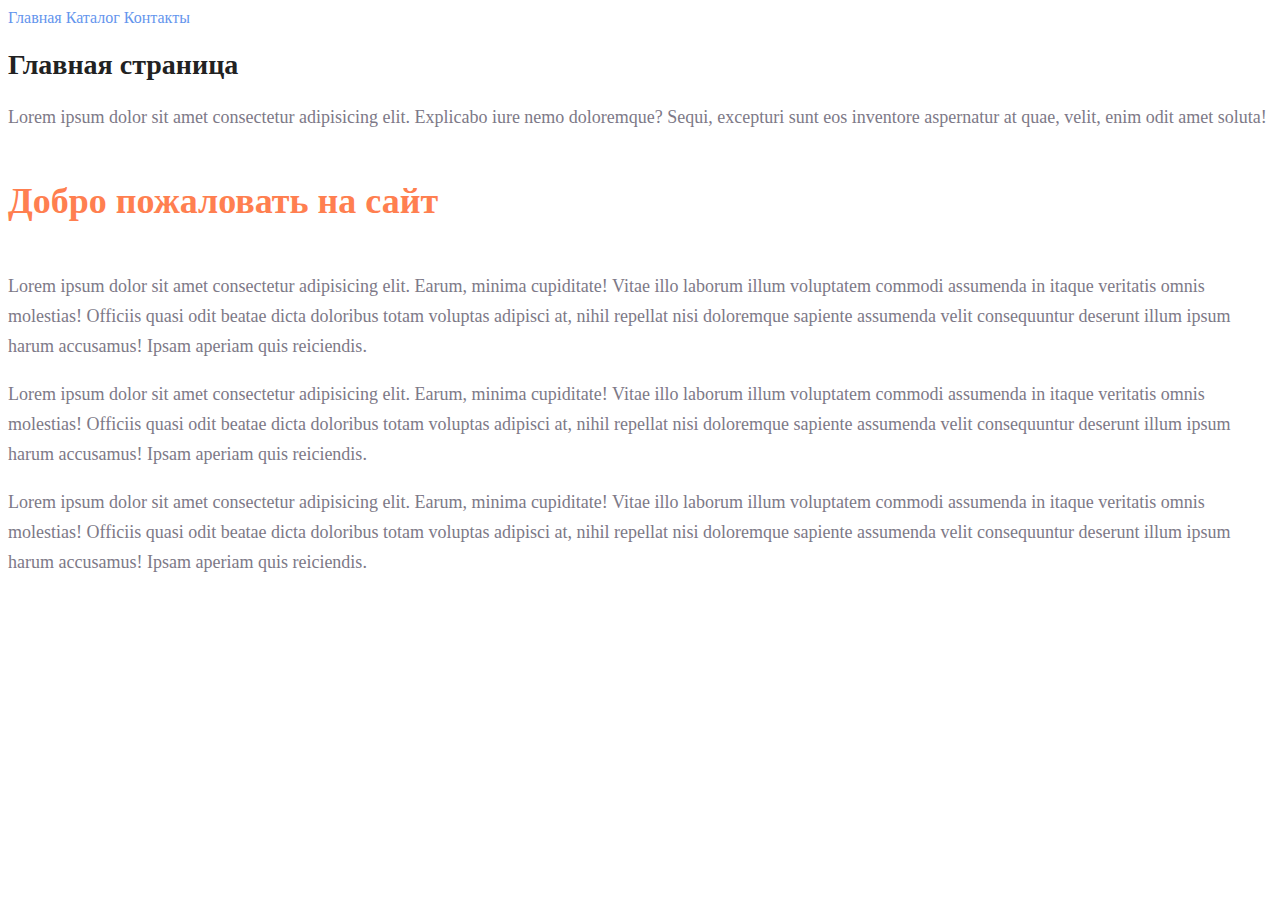
<file: index.html>
<!DOCTYPE html>
<html lang="ru">
<head>
    <meta charset="UTF-8">
    <meta name="viewport" content="width=device-width, initial-scale=1.0">
    <title>Главная</title>
    <link rel="stylesheet" href="style.css">
</head>
<body>
    <a class="nav_link" href="index.html">Главная</a>
    <a class="nav_link" href="catalog\catalog.html">Каталог</a>
    <a class="nav_link" href="contacts.html">Контакты</a>
    <h1 class="title">Главная страница</h1>
    <p class="text">Lorem ipsum dolor sit amet consectetur adipisicing elit. Explicabo iure nemo doloremque? Sequi, excepturi sunt eos inventore aspernatur at quae, velit, enim odit amet soluta!</p>
    <h2  class="subtitle">Добро пожаловать на сайт</h2>
    <p class="text"> Lorem ipsum dolor sit amet consectetur adipisicing elit. Earum, minima cupiditate! Vitae illo laborum illum voluptatem commodi assumenda in itaque veritatis omnis molestias! Officiis quasi odit beatae dicta doloribus totam voluptas adipisci at, nihil repellat nisi doloremque sapiente assumenda velit consequuntur deserunt illum ipsum harum accusamus! Ipsam aperiam quis reiciendis.</p>
    <p class="text">Lorem ipsum dolor sit amet consectetur adipisicing elit. Earum, minima cupiditate! Vitae illo laborum illum voluptatem commodi assumenda in itaque veritatis omnis molestias! Officiis quasi odit beatae dicta doloribus totam voluptas adipisci at, nihil repellat nisi doloremque sapiente assumenda velit consequuntur deserunt illum ipsum harum accusamus! Ipsam aperiam quis reiciendis.</p>
    <p class="text">Lorem ipsum dolor sit amet consectetur adipisicing elit. Earum, minima cupiditate! Vitae illo laborum illum voluptatem commodi assumenda in itaque veritatis omnis molestias! Officiis quasi odit beatae dicta doloribus totam voluptas adipisci at, nihil repellat nisi doloremque sapiente assumenda velit consequuntur deserunt illum ipsum harum accusamus! Ipsam aperiam quis reiciendis.</p>
</body>
</html>
</file>
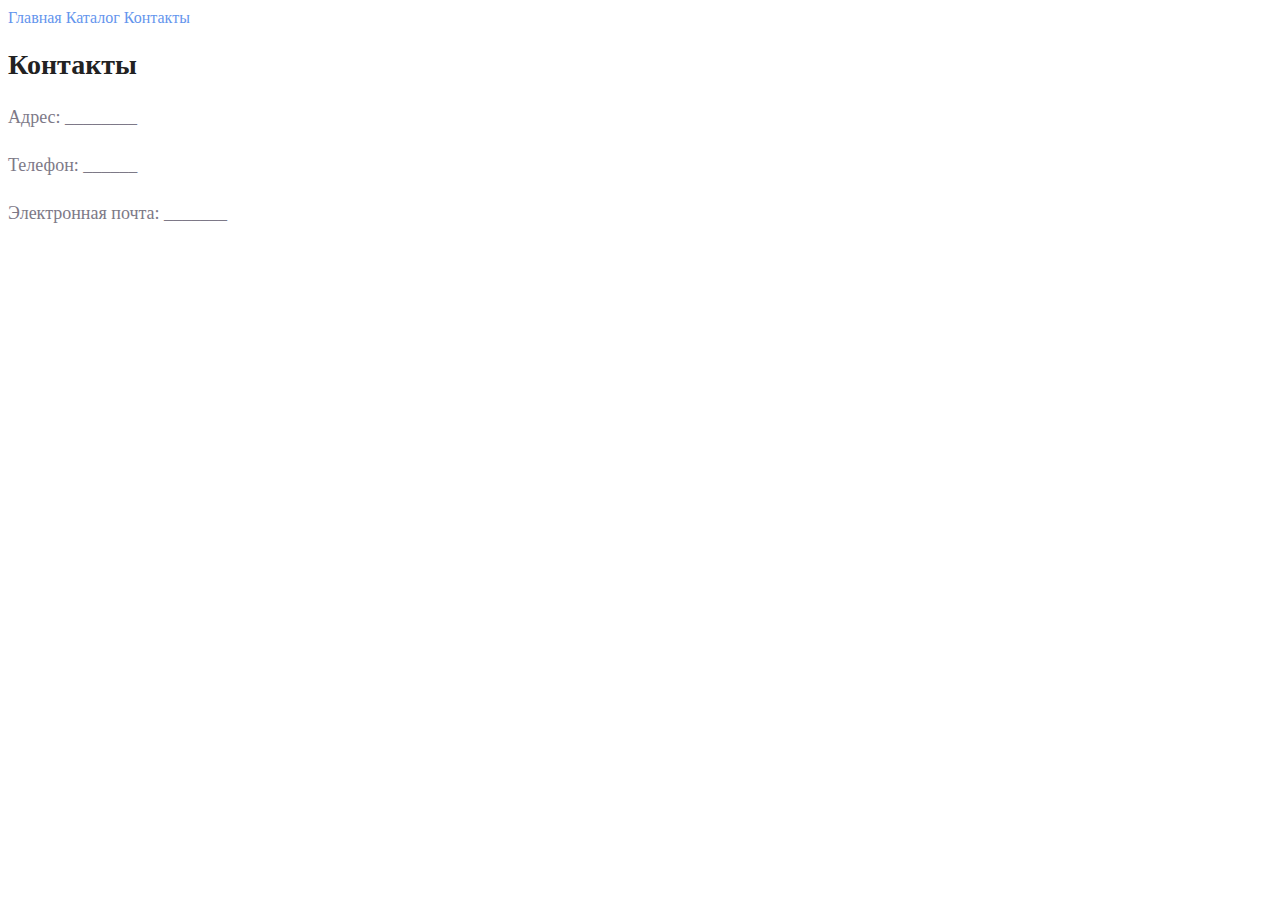
<file: contacts.html>
<!DOCTYPE html>
<html lang="ru">
<head>
    <meta charset="UTF-8">
    <meta name="viewport" content="width=device-width, initial-scale=1.0">
    <title>Контакты</title>
    <link rel="stylesheet" href="style.css">
</head>
<body>
    <a class="nav_link" href="index.html">Главная</a>
    <a class="nav_link" href="catalog\catalog.html">Каталог</a>
    <a class="nav_link" href="contacts.html">Контакты</a>
    <h1 class="title">Контакты</h1>
    <p  class="text"> Адрес: ________</p>
    <p  class="text"> Телефон: ______</p>
    <p  class="text"> Электронная почта: _______</p>
</body>
</html>
</file>
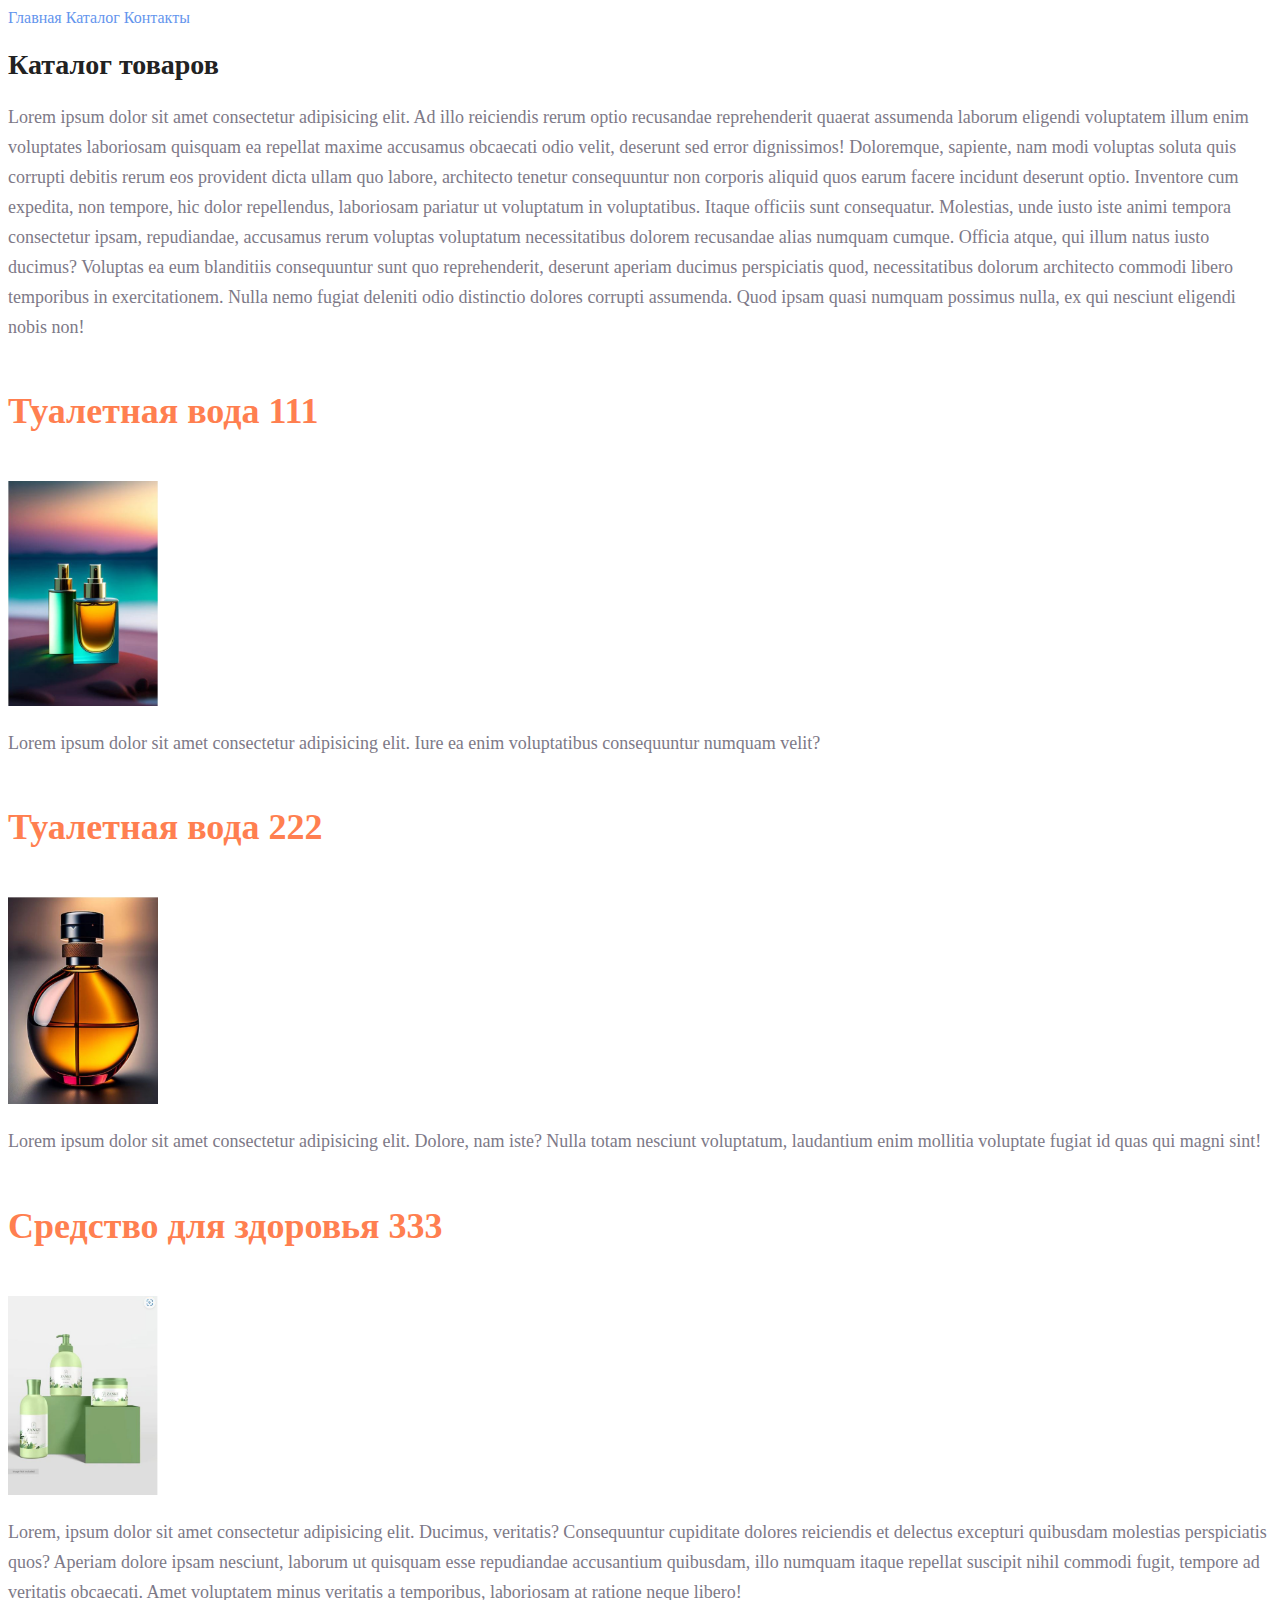
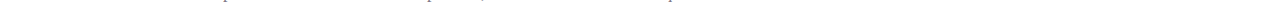
<file: catalog/catalog.html>
<!DOCTYPE html>
<html lang="ru">
<head>
    <meta charset="UTF-8">
    <meta name="viewport" content="width=device-width, initial-scale=1.0">
    <title>Каталог</title>
    <link rel="stylesheet" href="../style.css">
</head>
<body>
    <a class="nav_link" href="../index.html">Главная</a>
    <a class="nav_link" href="catalog.html">Каталог</a>
    <a class="nav_link" href="../contacts.html">Контакты</a>
    <h1 class="title">Каталог товаров</h1>
    <p  class="text">Lorem ipsum dolor sit amet consectetur adipisicing elit. Ad illo reiciendis rerum optio recusandae reprehenderit quaerat assumenda laborum eligendi voluptatem illum enim voluptates laboriosam quisquam ea repellat maxime accusamus obcaecati odio velit, deserunt sed error dignissimos! Doloremque, sapiente, nam modi voluptas soluta quis corrupti debitis rerum eos provident dicta ullam quo labore, architecto tenetur consequuntur non corporis aliquid quos earum facere incidunt deserunt optio. Inventore cum expedita, non tempore, hic dolor repellendus, laboriosam pariatur ut voluptatum in voluptatibus. Itaque officiis sunt consequatur. Molestias, unde iusto iste animi tempora consectetur ipsam, repudiandae, accusamus rerum voluptas voluptatum necessitatibus dolorem recusandae alias numquam cumque. Officia atque, qui illum natus iusto ducimus? Voluptas ea eum blanditiis consequuntur sunt quo reprehenderit, deserunt aperiam ducimus perspiciatis quod, necessitatibus dolorum architecto commodi libero temporibus in exercitationem. Nulla nemo fugiat deleniti odio distinctio dolores corrupti assumenda. Quod ipsam quasi numquam possimus nulla, ex qui nesciunt eligendi nobis non!</p>

    <h2 class="subtitle">Туалетная вода 111</h2>
    <img width="150" src="../IMG/111.JPG" alt="photo">
    <p  class="text">Lorem ipsum dolor sit amet consectetur adipisicing elit. Iure ea enim voluptatibus consequuntur numquam velit?</p>
    <h2 class="subtitle">Туалетная вода 222</h2>
    <img width="150" src="../IMG/222.JPG" alt="photo">
    <p  class="text">Lorem ipsum dolor sit amet consectetur adipisicing elit. Dolore, nam iste? Nulla totam nesciunt voluptatum, laudantium enim mollitia voluptate fugiat id quas qui magni sint!</p>
    <h2 class="subtitle">Средство для здоровья 333</h2>
    <img width="150" src="../IMG/333.JPG" alt="photo">
    <p  class="text">Lorem, ipsum dolor sit amet consectetur adipisicing elit. Ducimus, veritatis? Consequuntur cupiditate dolores reiciendis et delectus excepturi quibusdam molestias perspiciatis quos? Aperiam dolore ipsam nesciunt, laborum ut quisquam esse repudiandae accusantium quibusdam, illo numquam itaque repellat suscipit nihil commodi fugit, tempore ad veritatis obcaecati. Amet voluptatem minus veritatis a temporibus, laboriosam at ratione neque libero!</p>
</body>
</html>
</file>
<file: style.css>
a {
    text-decoration: none;
}

.nav_link {
    color: cornflowerblue;
    font-size: 16px;
    line-height: 20px;
    ;
}

.title {
    color: #222222;
    font-size: 28px;
    line-height: 36px;
    font-weight: bold;
}

.subtitle {
    color: coral;
    font-style: normal;
    font-weight: 700;
    font-size: 36px;
    line-height: 80px;
}

.text {
    font-style: normal;
    font-weight: 300;
    font-size: 18px;
    line-height: 30px;
    color: #7D7987;
}
</file>
